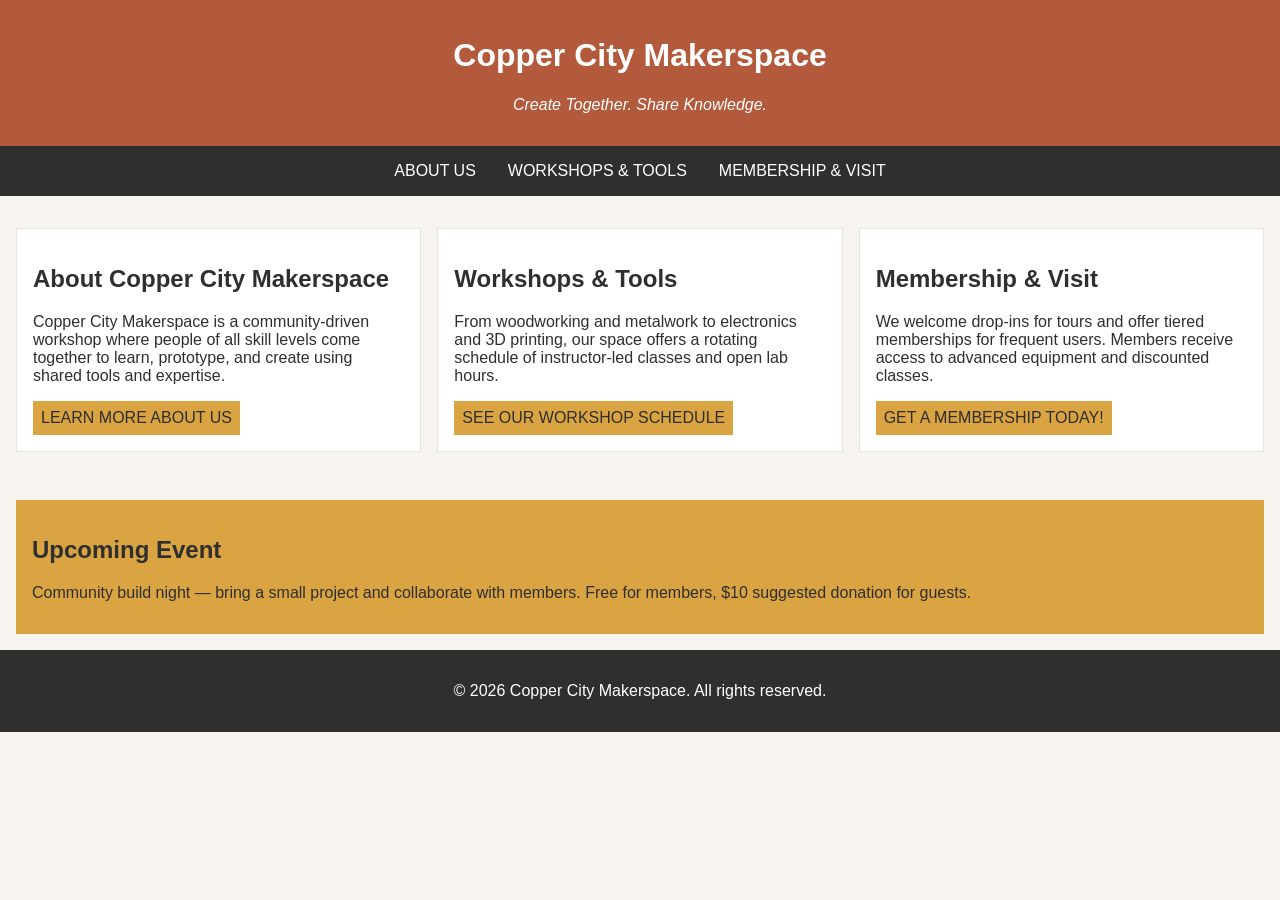
<file: index.html>
<!DOCTYPE html>
<html lang="en">
<head>
    <meta charset="UTF-8">
    <meta name="viewport" content="width=device-width, initial-scale=1.0">
    <link rel="stylesheet" href="styles.css">
    <title>Copper City Makerspace</title>
</head>
<body>
    <header>
        <h1>Copper City Makerspace</h1>
        <p>Create Together. Share Knowledge.</p>
    </header>
<nav>
    <ul>
   <li><a href="about.html">About Us</a></li>
   <li><a href="workshops.html">Workshops & Tools</a></li>
   <li><a href="memberships.html">Membership & Visit</a></li>
    </ul>
</nav>
<main>
    <div class="card-row">

        <div class="card">
            <section id="about">
                <h2>About Copper City Makerspace</h2>
                <p>Copper City Makerspace is a community-driven workshop where people of all skill levels come together to learn, prototype, and create using shared tools and expertise.</p>
                <a href="about.html">Learn More About Us</a>
            </section>
        </div>

        <div class="card">
            <section id="workshops">
                <h2>Workshops & Tools</h2>
                <p>From woodworking and metalwork to electronics and 3D printing, our space offers a rotating schedule of instructor-led classes and open lab hours.</p>
                <a href="workshops.html">See our Workshop Schedule</a>
            </section>
        </div>

        <div class="card">
            <section id="memberships">
                <h2>Membership & Visit</h2>
                <p>We welcome drop-ins for tours and offer tiered memberships for frequent users. Members receive access to advanced equipment and discounted classes.</p>
                <a href="memberships.html">Get a Membership Today!</a>
            </section>
        </div>

    </div>
</main>
<aside>
    <h2>Upcoming Event</h2>
    <p>Community build night — bring a small project and collaborate with members. Free for members, $10 suggested donation for guests.</p>
</aside>
<footer>
    <p>&copy; 2026 Copper City Makerspace. All rights reserved.</p>
</footer>
</body>
</html>
</file>
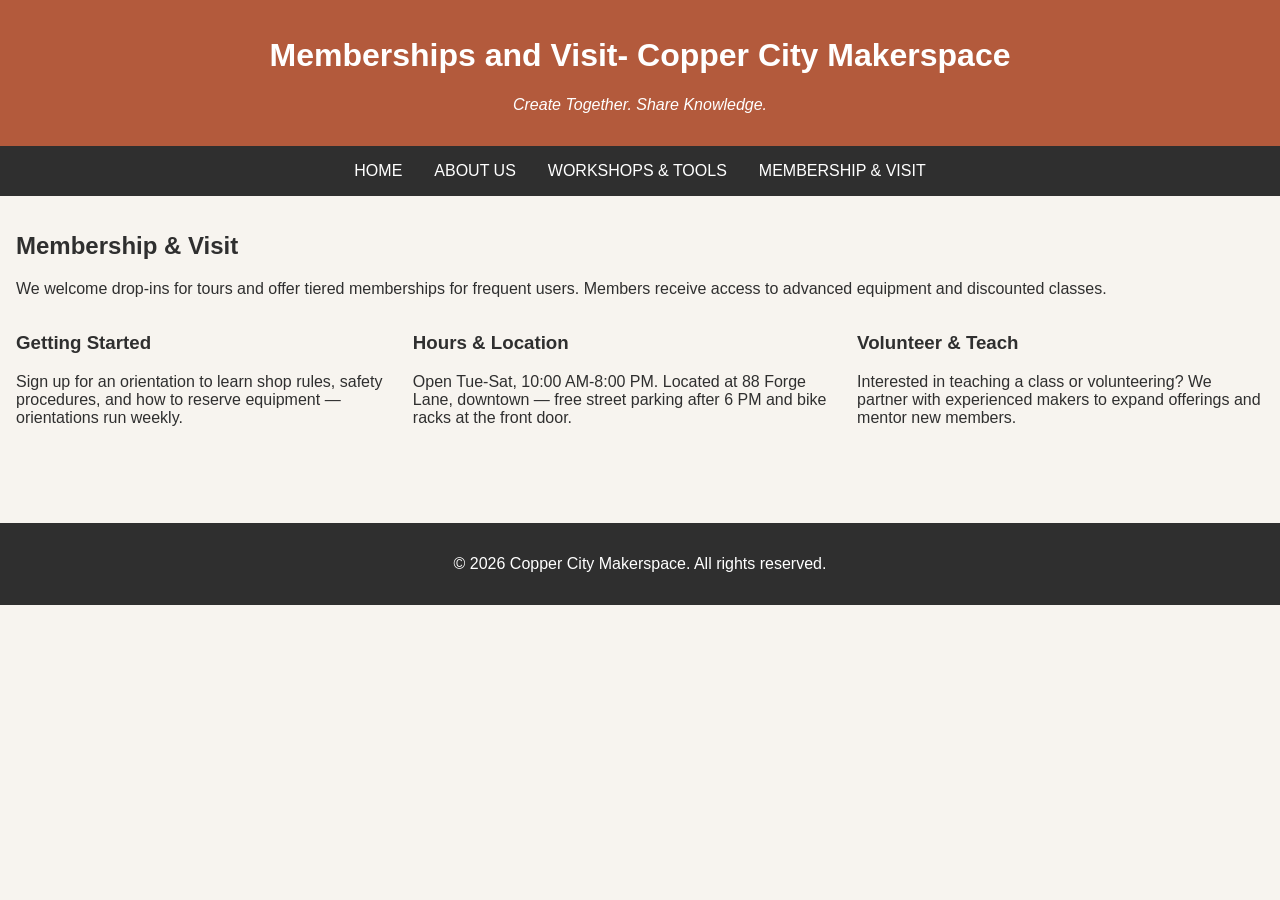
<file: memberships.html>
<!DOCTYPE html>
<html lang="en">
<head>
    <meta charset="UTF-8">
    <meta name="viewport" content="width=device-width, initial-scale=1.0">
    <link rel="stylesheet" href="styles.css">
    <title>Memberships- Copper City Makerspace</title>
    <body> <header>
        <h1> Memberships and Visit- Copper City Makerspace</h1>
        <p>Create Together. Share Knowledge.</p>
    </header>
<nav>
    <ul>
        <li><a href="index.html">Home</a></li>
        <li><a href="#about.html">About Us</a></li>
        <li><a href="#workshops.html">Workshops & Tools</a></li>
        <li><a href="#memberships.html">Membership & Visit</a></li>
    </ul>
</nav>
<main> <section id="memberships">
        <h2>Membership & Visit</h2>
        <p>We welcome drop-ins for tours and offer tiered memberships for frequent users. Members receive access to advanced equipment and discounted classes.</p>
        <div class="card-row"> 
            <section>
                <h3>Getting Started</h3>
                <p>Sign up for an orientation to learn shop rules, safety procedures, and how to reserve equipment — orientations run weekly.</p>
            </section>
            <section>
                <h3>Hours & Location</h3>
                <p>Open Tue-Sat, 10:00 AM-8:00 PM. Located at 88 Forge Lane, downtown — free street parking after 6 PM and bike racks at the front door.</p>
            </section>
            <section>
                <h3>Volunteer & Teach</h3>
                <p>Interested in teaching a class or volunteering? We partner with experienced makers to expand offerings and mentor new members.</p>
            </section>
        </div>
    </section>
</main>
<footer>
    <p>&copy; 2026 Copper City Makerspace. All rights reserved.</p>
</footer>
</body>
</html>
</file>
<file: styles.css>
/* =====  CSS by Christina Carrasquilla, Updated By Jade Garfield =====  */

/* ===== Color Palette 

Copper:#B35A3C
Charcoal:#2F2F2F
Light Background:#F7F4EF
Card Background:#FFFFFF
Soft Gold:#D9A441
Border:#E5E5E5

===== */

/* ===== GLOBAL (Base) Styles ===== */

body {
    font-family: Arial, sans-serif;
    margin: 0;
    background-color: #F7F4EF;
    color: #2F2F2F;
    display:grid;
    grid-template-columns: 1fr; 
}

header {
    background-color: #B35A3C;
    color: white;
    text-align: center;
    padding: 1rem;
}

header img {
    margin-top: 0.5rem;
}

header p {
    font-style: italic;
}

nav {
    background-color: #2F2F2F;
    padding: .5rem;
}

nav ul {
    list-style: none;
    margin: 0;
    padding: 0;
    display: flex;
    justify-content: center;
    gap: 1rem;
}

main a {
    background-color: #D9A441;
    color: #2F2F2F;
    text-decoration: none;
    padding: 0.5rem;
    display: inline-block;
    text-transform: uppercase;
}

main a:hover {
    background-color: #B35A3C;
}

nav a {
    color: white;
    text-decoration: none;
    padding: 0.5rem;
    display: inline-block;
    text-transform: uppercase;
}

nav a:hover {
    background-color: #B35A3C;
}

main {
    padding: 1rem;
}

section {
    margin-bottom: 2rem;
}

.card-row {
    display: flex;
    justify-content: space-between;
    gap: 1rem;
    margin: 1rem 0;
}

.card {
    flex: 1;
    background-color: white;
    border: 1px solid #E5E5E5;
    padding: 1rem;
    min-width: 250px;
}
.card section {
    margin-bottom: 0;
}

img {
    display: block;
    margin-top: 0.5rem;
    max-width: 100%;
}

aside {
    background-color: #D9A441;
    padding: 1rem;
    margin: 1rem;
}

footer {
    background-color: #2F2F2F;
    color: white;
    text-align: center;
    padding: 1rem;
}

/* ======= MEDIA QUERY (MEDIUM) ======= */

@media screen and (min-width:1100px) {
    nav ul {
        display: flex;
        justify-content: center;
        gap: 1rem;
    }

    .card-row {
        display: flex;
        gap: 1rem;
    }
}
</file>
